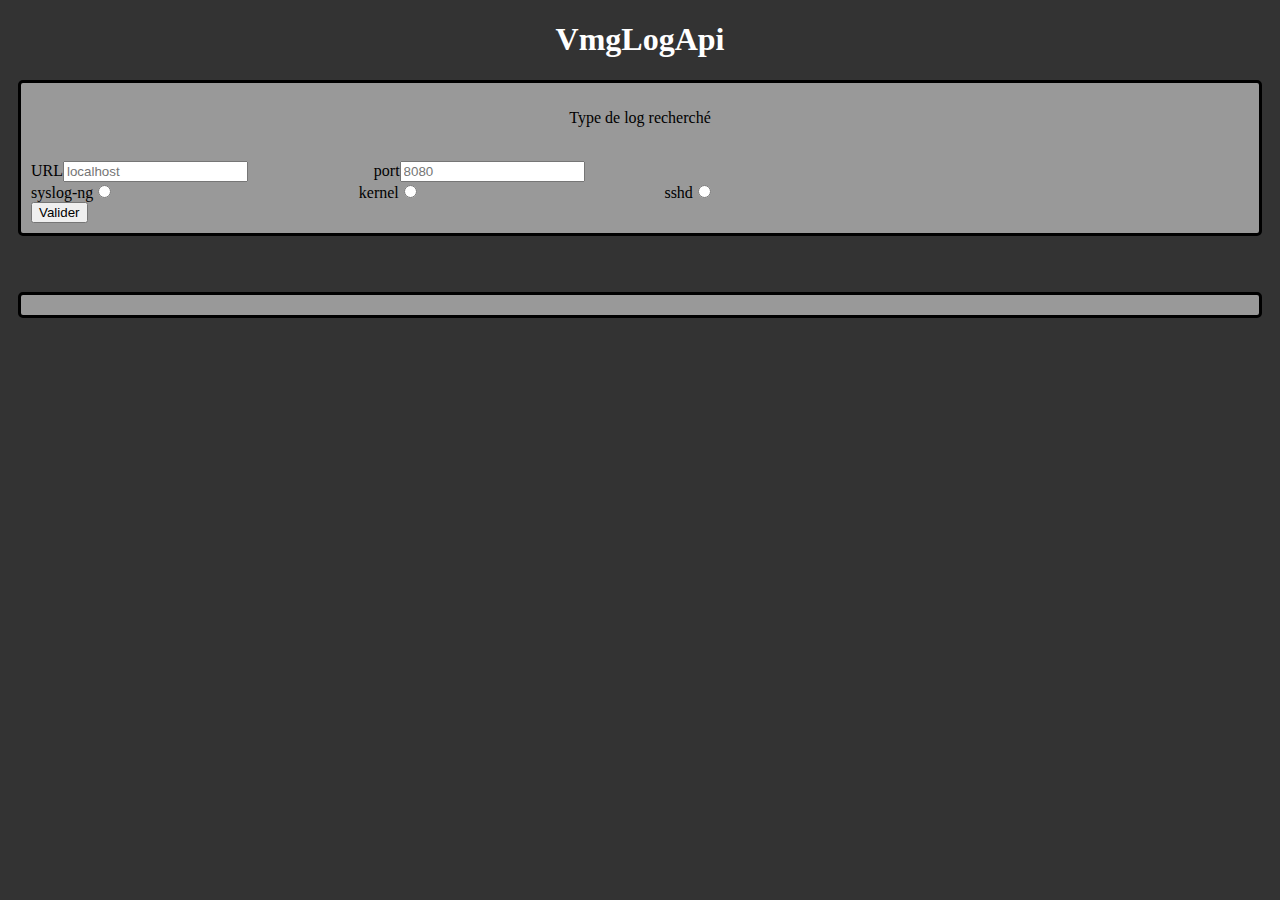
<file: src/main/resources/static/index.html>
<!DOCTYPE html>
<html lang="fr">
	<head>
		<meta charset="utf-8">
		<link rel="stylesheet" type="text/css" href="./myStyle.css"/>	
		<title>FrontProject</title>
		<script type="text/javascript" src="./affichageLog.js"></script>
	</head>
	<body>
		<h1>VmgLogApi</h1>
		<form onsubmit="event.preventDefault(); affichageLog()" id="formLog" method="POST">
			<!--Titre du formulaire-->
			<p id="nameForm">Type de log recherché</p>
			<br>
			<!--Renseignement de l'URL et du port-->
			<label>URL<input type="text" name="url" id="url" placeholder="localhost"></label>
			<label>port<input type="text" name="port" id="port" placeholder="8080"></label>
			<br>
			<!--Choix du type de log-->
			<label>syslog-ng<input type="radio" name="typeLog" value="syslog-ng" class="typeOfLog"></label>
			<label>kernel<input type="radio" name="typeLog" value="kernel" class="typeOfLog"></label>
			<label>sshd<input type="radio" name="typeLog" value="sshd" class="typeOfLog"></label>
			<br>
			<!--bouton de validation de recherche-->
			<input type="submit" name="submit" value="Valider" id="buttonSubmit">
		</form>
		<br>
		<br>
		<span id="spanLogs">
			<!--Ajout des logs via le script JS-->
		</span>
	</body>
</html>
</file>
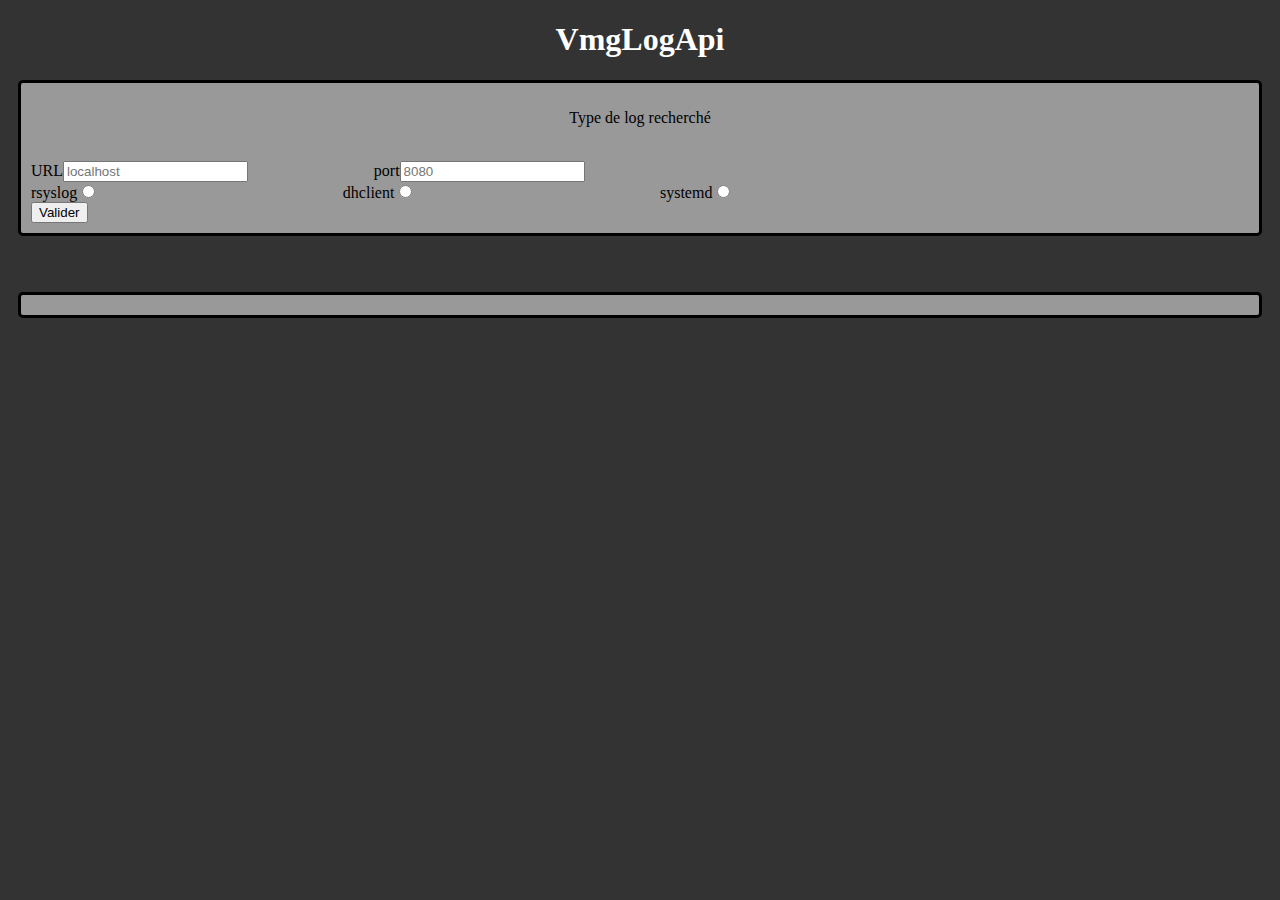
<file: src/main/resources/templates/index.html>
<!DOCTYPE html>
<html lang="fr">
	<head>
		<meta charset="utf-8">
		<link rel="stylesheet" type="text/css" href="./myStyle.css"/>	
		<title>FrontProject</title>
		<script type="text/javascript" src="./affichageLog.js"></script>
	</head>
	<body>
		<h1>VmgLogApi</h1>
		<form onsubmit="event.preventDefault(); affichageLog()" id="formLog" method="POST">
			<!--Titre du formulaire-->
			<p id="nameForm">Type de log recherché</p>
			<br>
			<!--Renseignement de l'URL et du port-->
			<label>URL<input type="text" name="url" id="url" placeholder="localhost"></label>
			<label>port<input type="text" name="port" id="port" placeholder="8080"></label>
			<br>
			<!--Choix du type de log-->
			<label>rsyslog<input type="radio" name="typeLog" value="rsyslog" class="typeOfLog"></label>
			<label>dhclient<input type="radio" name="typeLog" value="dhclient" class="typeOfLog"></label>
			<label>systemd<input type="radio" name="typeLog" value="systemd" class="typeOfLog"></label>
			<br>
			<!--bouton de validation de recherche-->
			<input type="submit" name="submit" value="Valider" id="buttonSubmit">
		</form>
		<br>
		<br>
		<span id="spanLogs">
			<!--Ajout des logs via le script JS-->
		</span>
	</body>
</html>
</file>
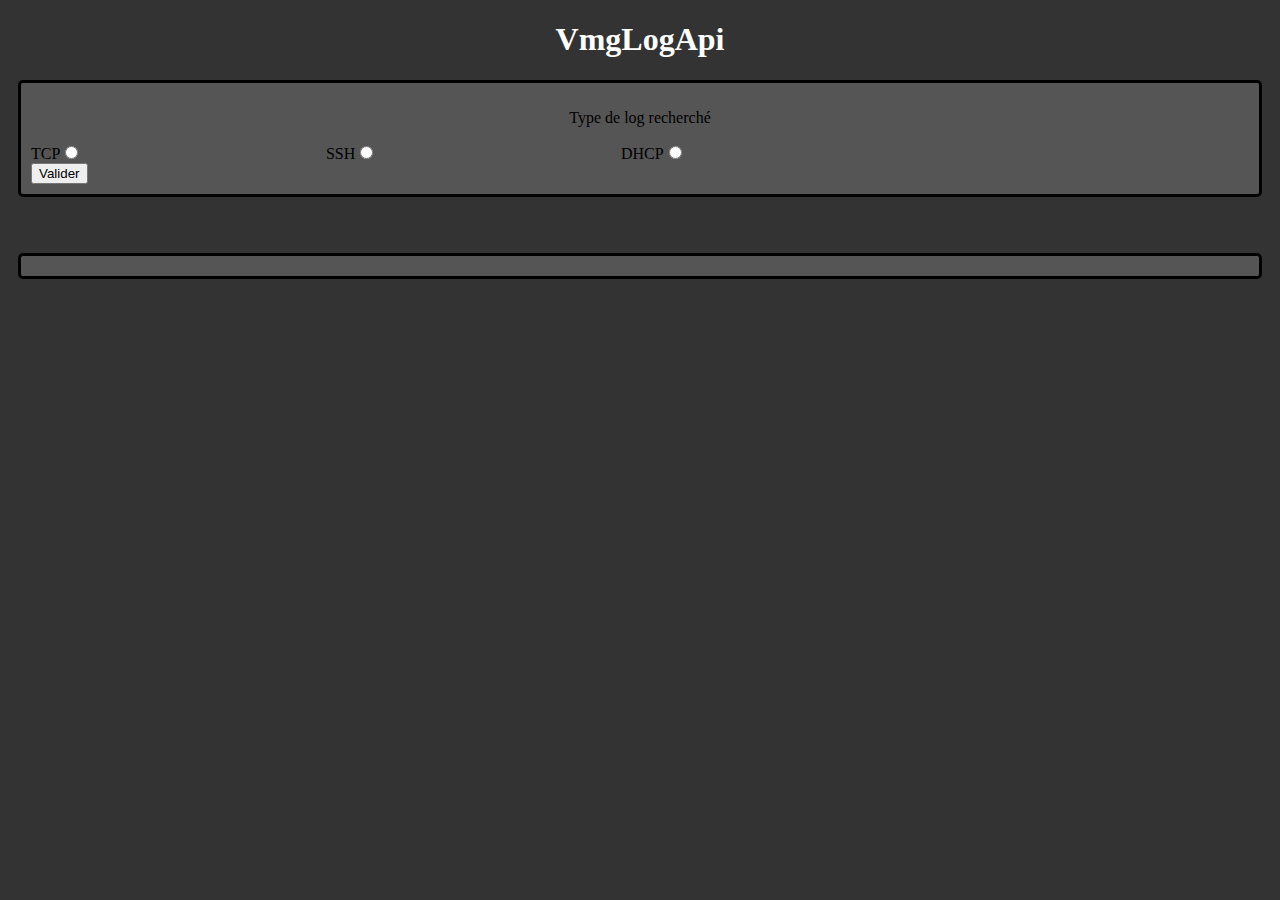
<file: front/frontProject.html>
<!DOCTYPE html>
<html lang="fr">
	<head>
		<meta charset="utf-8">
		<link rel="stylesheet" type="text/css" href="./myStyle.css"/>	
		<title>FrontProject</title>
		<script type="text/javascript" src="./affichageLog.js"></script>
	</head>
	<body>
		<h1>VmgLogApi</h1>
		<form onsubmit="event.preventDefault(); affichageLog()" id="formLog" method="POST">
			<!--Titre du formulaire-->
			<p id="nameForm">Type de log recherché</p>
			<!--Choix du type de log-->
			<label>TCP<input type="radio" name="typeLog" value="tcp" class="typeOfLog"></label>
			<label>SSH<input type="radio" name="typeLog" value="ssh" class="typeOfLog"></label>
			<label>DHCP<input type="radio" name="typeLog" value="dhcp" class="typeOfLog"></label>
			<br>
			<!--bouton de validation de recherche-->
			<input type="submit" name="submit" value="Valider" id="buttonSubmit">
		</form>
		<br>
		<br>
		<span id="spanLogs">
			<!--Ajout des logs via le script JS-->
		</span>
	</body>
</html>
</file>
<file: src/main/resources/static/myStyle.css>
body {
	background-color: #333333;
}
h1{
	font-size: 21;
	color: white;
	text-align: center;
}
form{
	border-radius: 5px;
	border-width: 2px;
	border: solid;
	background-color: #999999;
	margin: 10px;
	padding: 10px;
}
#nameForm{
	text-align: center;
}
.typeOfLog{
	margin-right: 20%;
}
#spanLogs{
	border-radius: 5px;
	border-width: 2px;
	border: solid;
	margin: 10px;
	padding: 10px;
	background-color: #999999;
	display: block;
}
#url{
	margin-right: 10%;
}
</file>
<file: src/main/resources/templates/myStyle.css>
body {
	background-color: #333333;
}
h1{
	font-size: 21;
	color: white;
	text-align: center;
}
form{
	border-radius: 5px;
	border-width: 2px;
	border: solid;
	background-color: #999999;
	margin: 10px;
	padding: 10px;
}
#nameForm{
	text-align: center;
}
.typeOfLog{
	margin-right: 20%;
}
#spanLogs{
	border-radius: 5px;
	border-width: 2px;
	border: solid;
	margin: 10px;
	padding: 10px;
	background-color: #999999;
	display: block;
}
#url{
	margin-right: 10%;
}
</file>
<file: front/myStyle.css>
body {
	background-color: #333333;
}
h1{
	font-size: 21;
	color: white;
	text-align: center;
}
form{
	border-radius: 5px;
	border-width: 2px;
	border: solid;
	background-color: #555555;
	margin: 10px;
	padding: 10px;
}
#nameForm{
	text-align: center;
}
.typeOfLog{
	margin-right: 20%;
}
#spanLogs{
	border-radius: 5px;
	border-width: 2px;
	border: solid;
	margin: 10px;
	padding: 10px;
	background-color: #555555;
	display: block;
}
</file>
